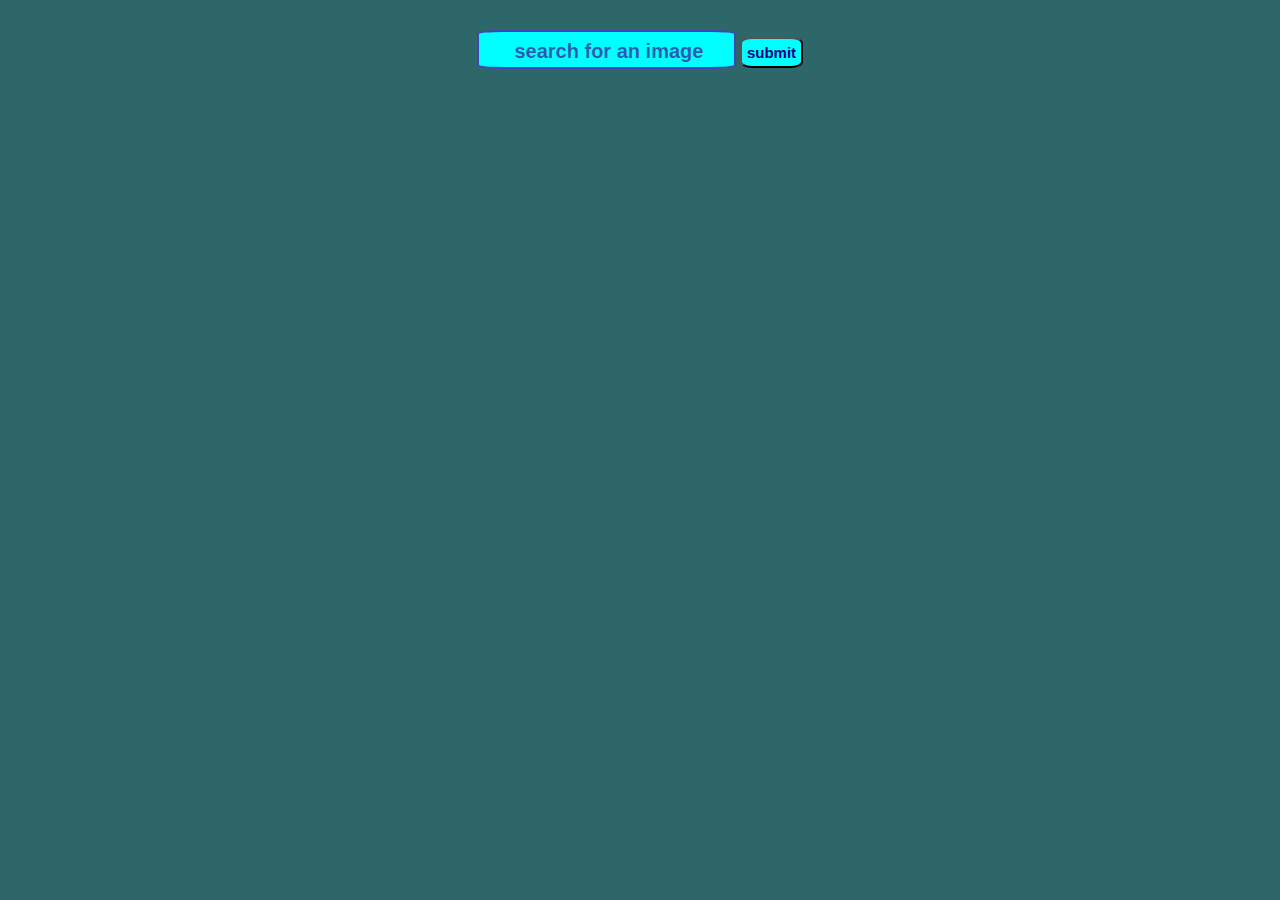
<file: index.html>
<!DOCTYPE html>
<html lang="en">
<head>
    <meta charset="UTF-8">
    <meta name="viewport" content="width=device-width, initial-scale=1.0">
    <link rel="stylesheet" href="styles/styles.css">
    <title>gif API project</title>
</head>
<body>
    <div class="container">
        <header>
           <form id="search-form" action="">
               <input id="search-input" type="text" placeholder="search for an image">
               <button type="submit">submit</button>
           </form>

        </header>
    </div>
    <div id="results" class="results">

    </div>

    
    <script src="scripts/main.js"></script>
</body>
</html>
</file>
<file: styles/styles.css>
*{
    margin: 0;
    padding:0;
}

body{
    background-color: rgb(46, 103, 105);
    text-align: center;
}
button{
    margin-top:20px;
    margin-bottom: 20px;
    border-radius: 20%;
    font-size: 15px;
    font-weight: bold;
    background-color: cyan;
    color: darkblue;
    padding: 5px;
    
}
img {
    width: 200px;
    height:200px;
    margin:2px;
    border-radius: 10%;
    
}
input{
    width: 250px;
    height: 35px;
    padding-left: 5px;
    background-color: rgb(0, 255, 255);
    border: 2px solid rgb(66, 66, 185);
    margin-top: 30px;
    margin-bottom: 20px;
    text-align: center;
    font-size: 25px;
    border-radius: 10%;

    
}
::placeholder{
    color: rgba(60, 16, 143, 0.685);
    font-weight: bold;
    font-size: 20px;

}
</file>
